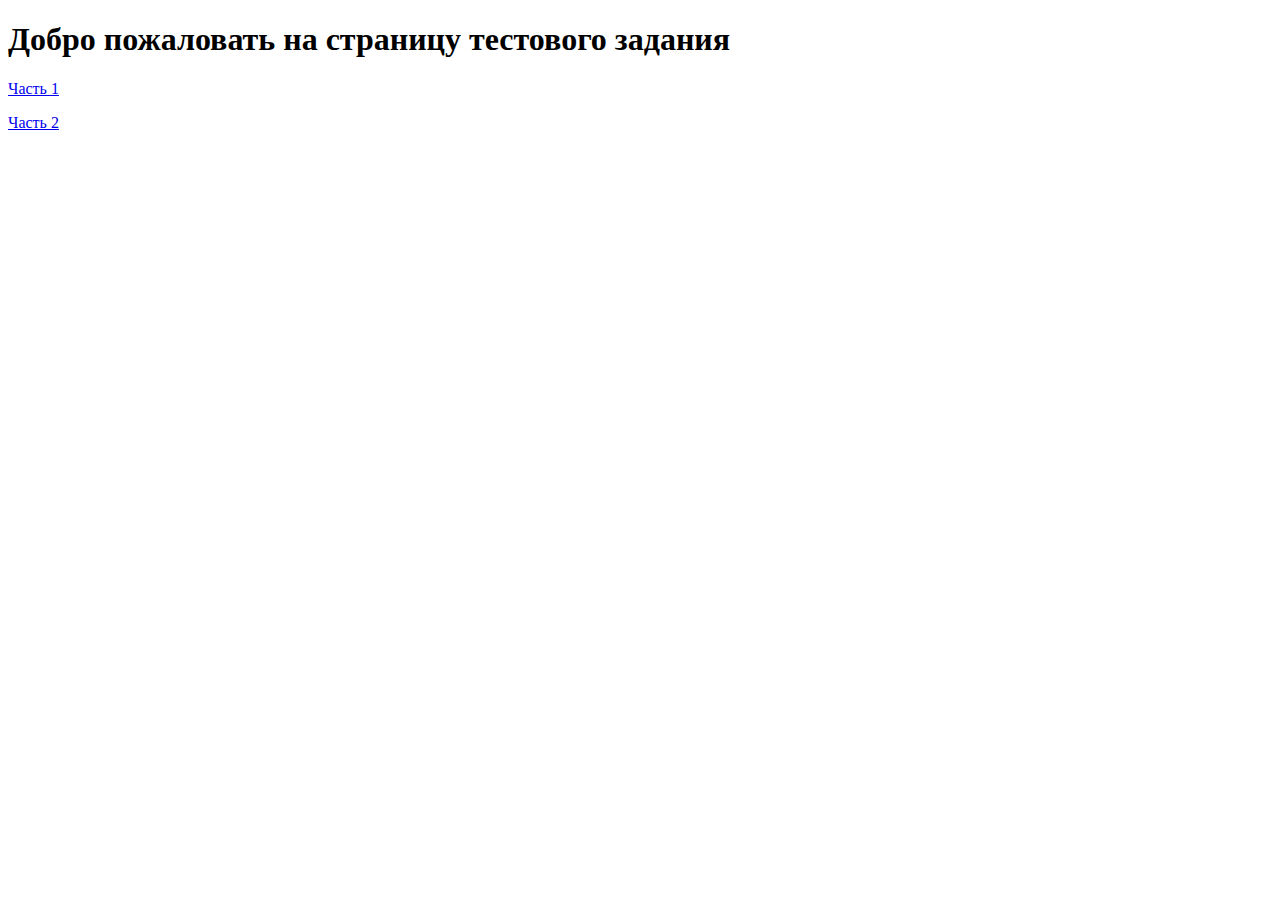
<file: index.html>
<!-- index.html в корне -->
<!DOCTYPE html>
<html lang="ru">
<head>
  <meta charset="UTF-8">
  <meta name="viewport" content="width=device-width, initial-scale=1.0">
  <title>Тестовое задание</title>
</head>
<body>
  <h1>Добро пожаловать на страницу тестового задания</h1>
  <p><a href="part1/index.html">Часть 1</a></p>
  <p><a href="part2/index.html">Часть 2</a></p>
</body>
</html>
</file>
